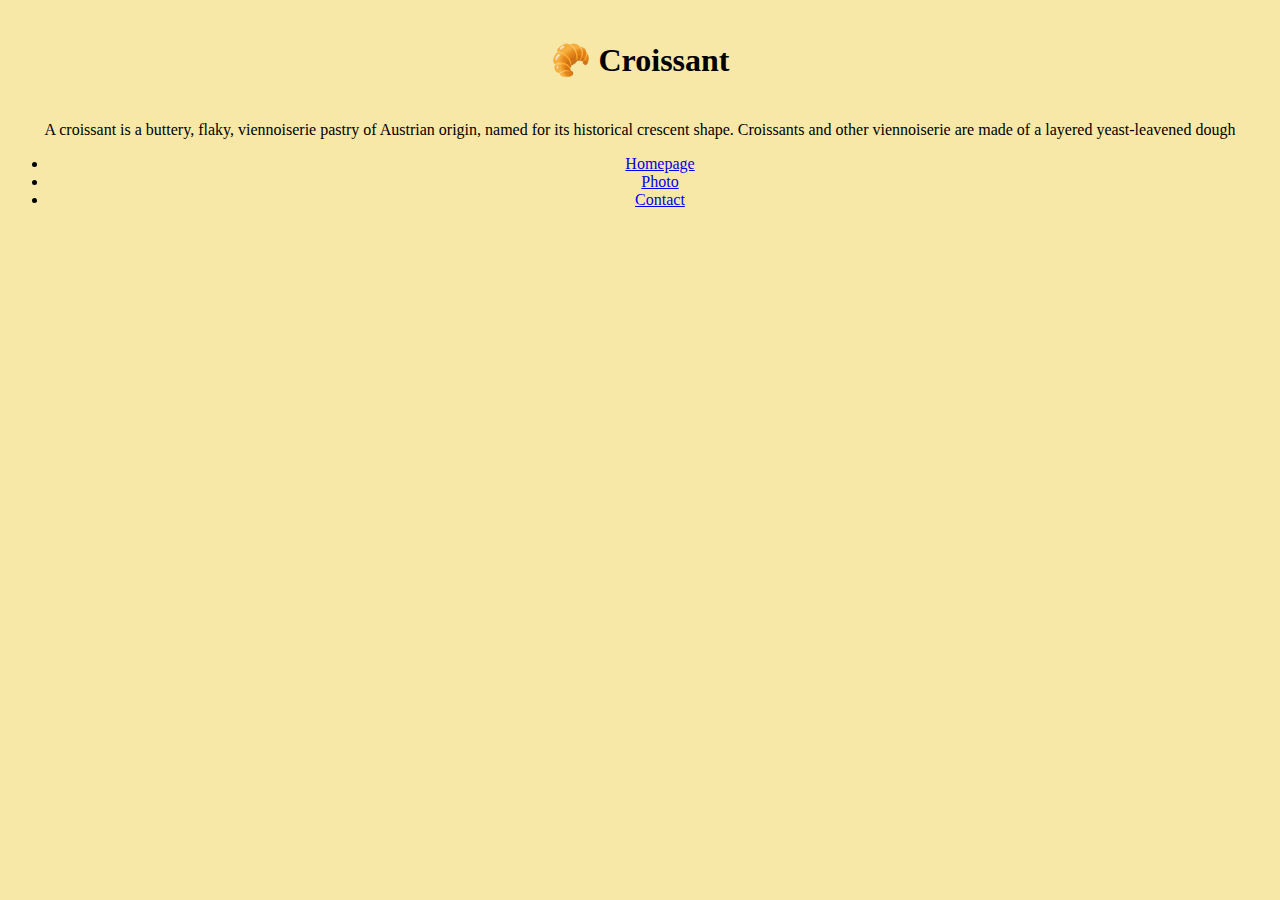
<file: index.html>
<!DOCTYPE html>
<html lang="en">
  <head>
    <meta charset="UTF-8" />
    <meta http-equiv="X-UA-Compatible" content="IE=edge" />
    <meta name="viewport" content="width=device-width, initial-scale=1.0" />
    <meta name="description" content="Taste the best croissant in town" />
    <link rel="stylesheet" href="src/css/styles.css" />
    <link
      href="https://cdn.jsdelivr.net/npm/bootstrap@5.2.3/dist/css/bootstrap.min.css"
      rel="stylesheet"
      integrity="sha384-rbsA2VBKQhggwzxH7pPCaAqO46MgnOM80zW1RWuH61DGLwZJEdK2Kadq2F9CUG65"
      crossorigin="anonymous"
    />
    <title>The best Croissant in the world - Croissant</title>
  </head>
  <body class="body">
    <div>
      <h1 class="d-flexalign-items-center">🥐 Croissant</h1>
      <p>
        A croissant is a buttery, flaky, viennoiserie pastry of Austrian origin,
        named for its historical crescent shape. Croissants and other
        viennoiserie are made of a layered yeast-leavened dough
      </p>
      <div class="container">
        <ul class="row list-unstyled align-content-center">
          <li class="col-sm">
            <a href="index.html">Homepage</a>
          </li>
          <li class="col-sm">
            <a href="photo.html">Photo</a>
          </li>
          <li class="col-sm">
            <a href="contact.html">Contact</a>
          </li>
        </ul>
      </div>
    </div>
    <script
      src="https://cdn.jsdelivr.net/npm/bootstrap@5.2.3/dist/js/bootstrap.bundle.min.js"
      integrity="sha384-kenU1KFdBIe4zVF0s0G1M5b4hcpxyD9F7jL+jjXkk+Q2h455rYXK/7HAuoJl+0I4"
      crossorigin="anonymous"
    ></script>
  </body>
</html>
</file>
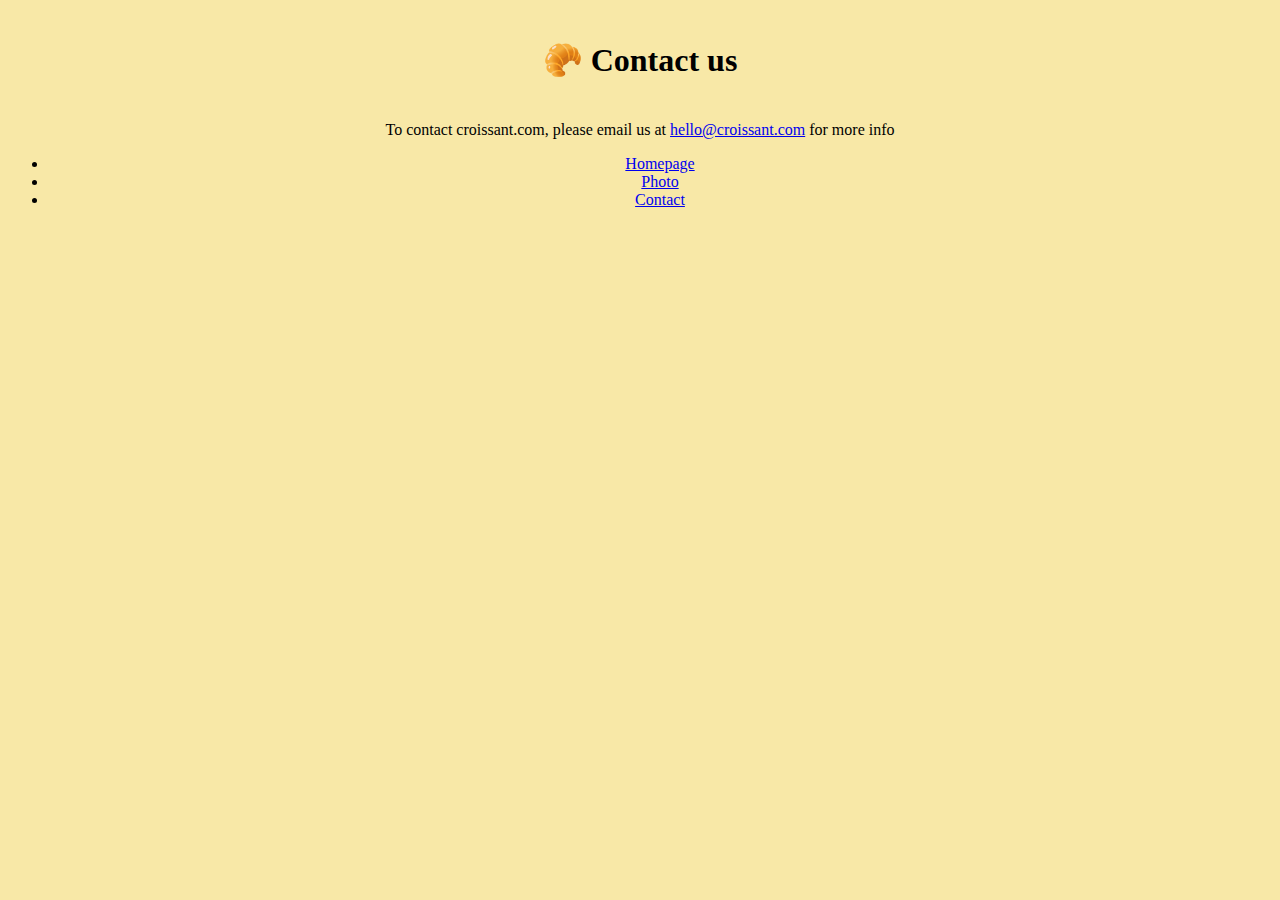
<file: contact.html>
<!DOCTYPE html>
<html lang="en">
  <head>
    <meta charset="UTF-8" />
    <meta http-equiv="X-UA-Compatible" content="IE=edge" />
    <meta name="viewport" content="width=device-width, initial-scale=1.0" />
    <link rel="stylesheet" href="src/css/styles.css" />
    <link
      href="https://cdn.jsdelivr.net/npm/bootstrap@5.2.3/dist/css/bootstrap.min.css"
      rel="stylesheet"
      integrity="sha384-rbsA2VBKQhggwzxH7pPCaAqO46MgnOM80zW1RWuH61DGLwZJEdK2Kadq2F9CUG65"
      crossorigin="anonymous"
    />
    <title>Contact</title>
  </head>
  <body class="body">
    <div>
      <h1>🥐 Contact us</h1>
      <p>
        To contact croissant.com, please email us at
        <a href="mailto:hello@croissant.com">hello@croissant.com</a> for more
        info
      </p>
      <div class="container">
        <ul class="row list-unstyled">
          <li class="col-sm">
            <a href="index.html">Homepage</a>
          </li>
          <li class="col-sm">
            <a href="photo.html">Photo</a>
          </li>
          <li class="col-sm">
            <a href="contact.html">Contact</a>
          </li>
        </ul>
      </div>
    </div>
    <script
      src="https://cdn.jsdelivr.net/npm/bootstrap@5.2.3/dist/js/bootstrap.bundle.min.js"
      integrity="sha384-kenU1KFdBIe4zVF0s0G1M5b4hcpxyD9F7jL+jjXkk+Q2h455rYXK/7HAuoJl+0I4"
      crossorigin="anonymous"
    ></script>
  </body>
</html>
</file>
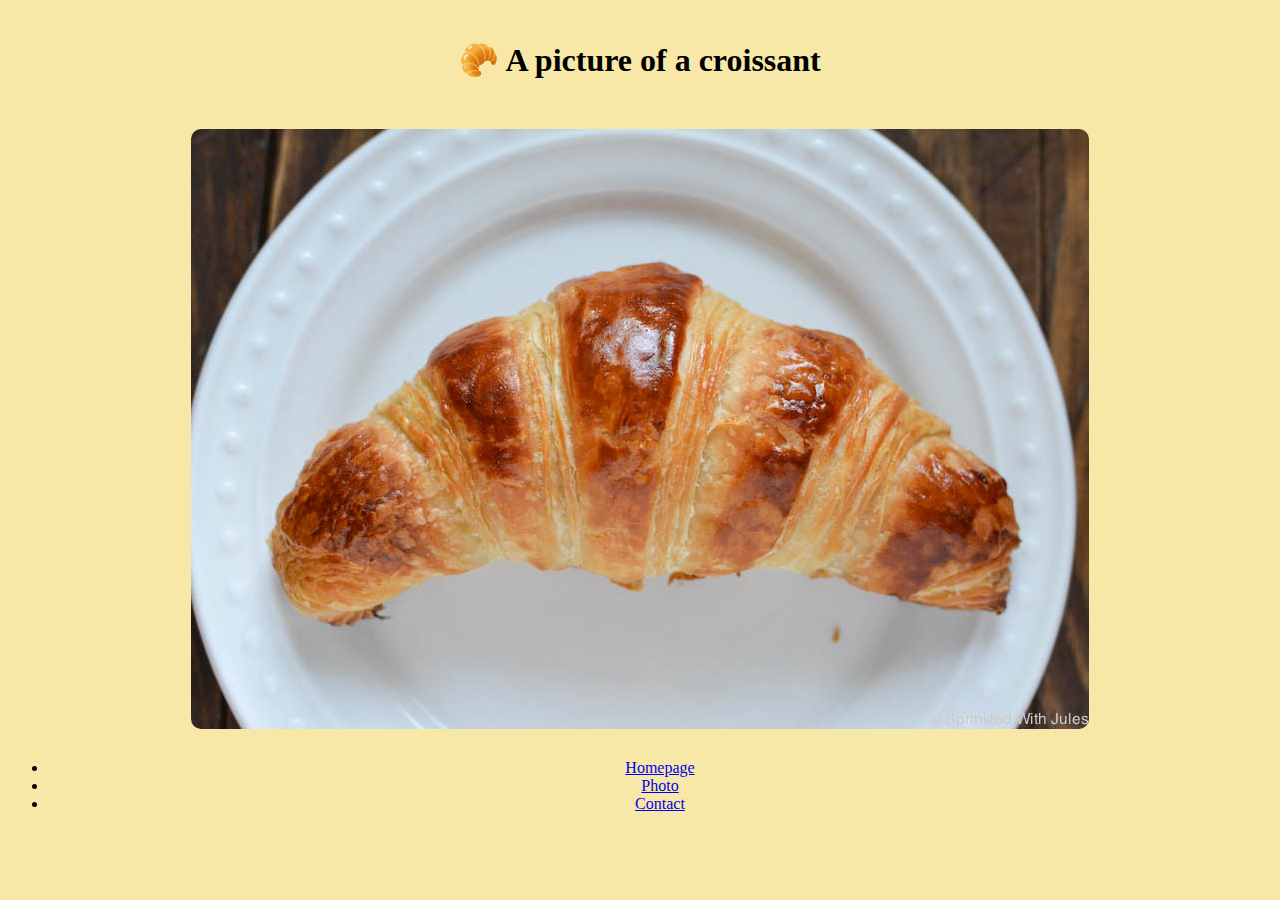
<file: photo.html>
<!DOCTYPE html>
<html lang="en">
  <head>
    <meta charset="UTF-8" />
    <meta http-equiv="X-UA-Compatible" content="IE=edge" />
    <meta name="viewport" content="width=device-width, initial-scale=1.0" />
    <link rel="stylesheet" href="src/css/styles.css" />
    <link
      href="https://cdn.jsdelivr.net/npm/bootstrap@5.2.3/dist/css/bootstrap.min.css"
      rel="stylesheet"
      integrity="sha384-rbsA2VBKQhggwzxH7pPCaAqO46MgnOM80zW1RWuH61DGLwZJEdK2Kadq2F9CUG65"
      crossorigin="anonymous"
    />
    <title>Photo</title>
  </head>
  <body class="body">
    <div>
      <h1>🥐 A picture of a croissant</h1>
      <div>
        <img
          src="src/images/croissant.jpg"
          alt="Croissant"
          class="croissant-photo"
        />
      </div>
      <div class="container">
        <ul class="row list-unstyled">
          <li class="col-sm">
            <a href="index.html">Homepage</a>
          </li>
          <li class="col-sm">
            <a href="photo.html">Photo</a>
          </li>
          <li class="col-sm">
            <a href="contact.html">Contact</a>
          </li>
        </ul>
      </div>
    </div>
    <script
      src="https://cdn.jsdelivr.net/npm/bootstrap@5.2.3/dist/js/bootstrap.bundle.min.js"
      integrity="sha384-kenU1KFdBIe4zVF0s0G1M5b4hcpxyD9F7jL+jjXkk+Q2h455rYXK/7HAuoJl+0I4"
      crossorigin="anonymous"
    ></script>
  </body>
</html>
</file>
<file: src/css/styles.css>
.body {
    background-color:rgb(248, 232, 167);
}

h1 {
    text-align: center;
    padding: 20px;
}

p, li {
    text-align: center;
}

.croissant-photo {
    max-width: 100%;
    border-radius: 10px;
    display: block;
    margin: 30px auto;
}
</file>
